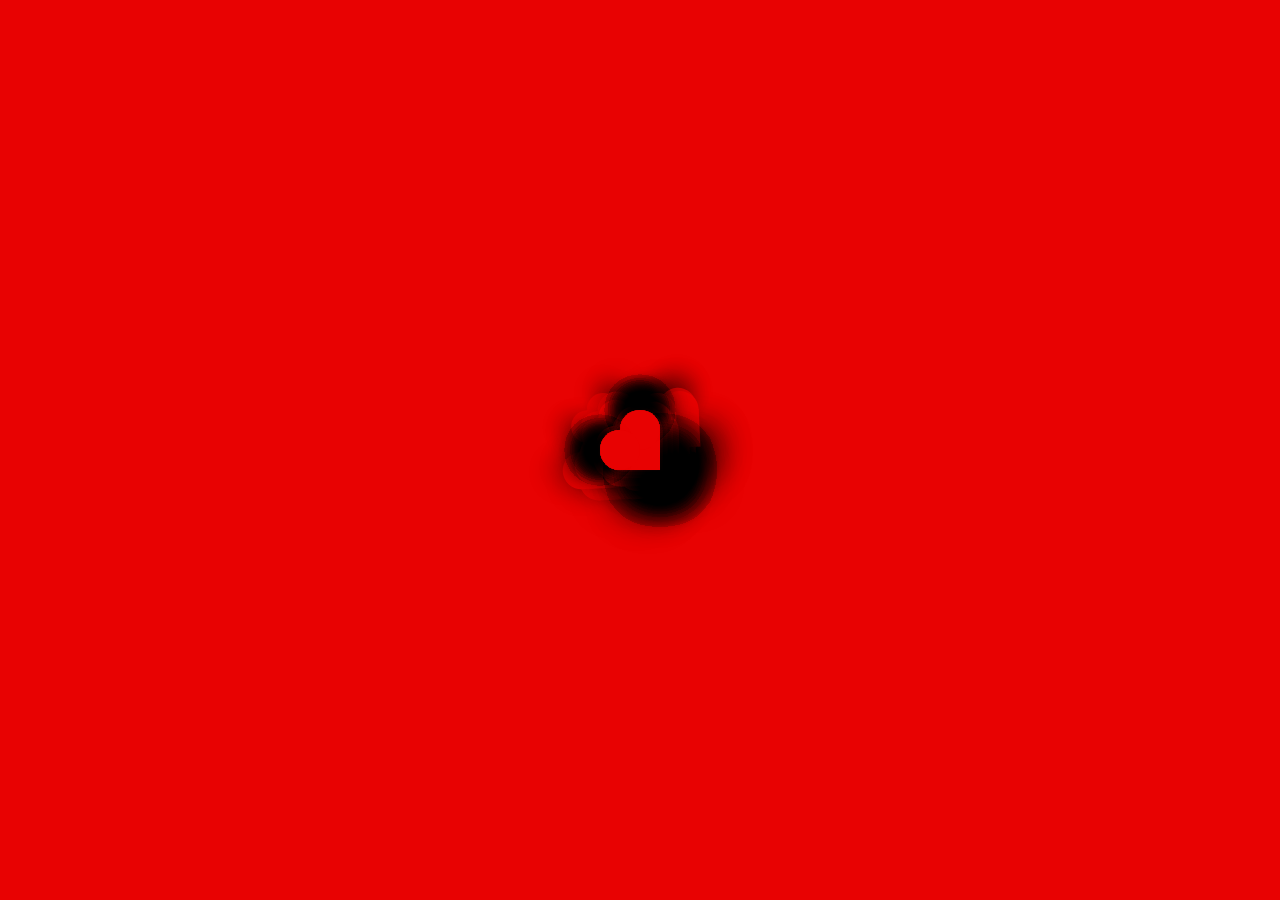
<file: index.html>
<!doctype html>
<html>
    <head>
        <meta charset="utf-8">
        <title>Animated Heart Background | AnimeJS</title>
        <link rel="stylesheet" href="style.css">
    </head>
    <body>
        <div class="container">
            <div class="heart"></div>
        </div>
        <script src="anime.min.js"></script>
        <script>
            const container = document.querySelector('.container');
            for (var i = 1; i <= 100; i++) {
                const hearts = document.createElement('div');
                hearts.classList.add('heart');
                container.appendChild(hearts);

            }
            function animateHearts() {
                anime({
                    targets: '.heart',
                    translateX: function() {
                        return anime.random(-700, 700);
                    },
                    translateY: function() {
                        return anime.random(-500, 500);
                    },
                    rotate: 45,
                    scale: function() {
                        return anime.random(1, 5);
                    },
                    easing: 'easeInOutBack',
                    duration: 3000,
                    delay: anime.stagger(10),
                    complete: animateHearts,
                })
            }

            animateHearts()
        </script>
    </body>
</html>
</file>
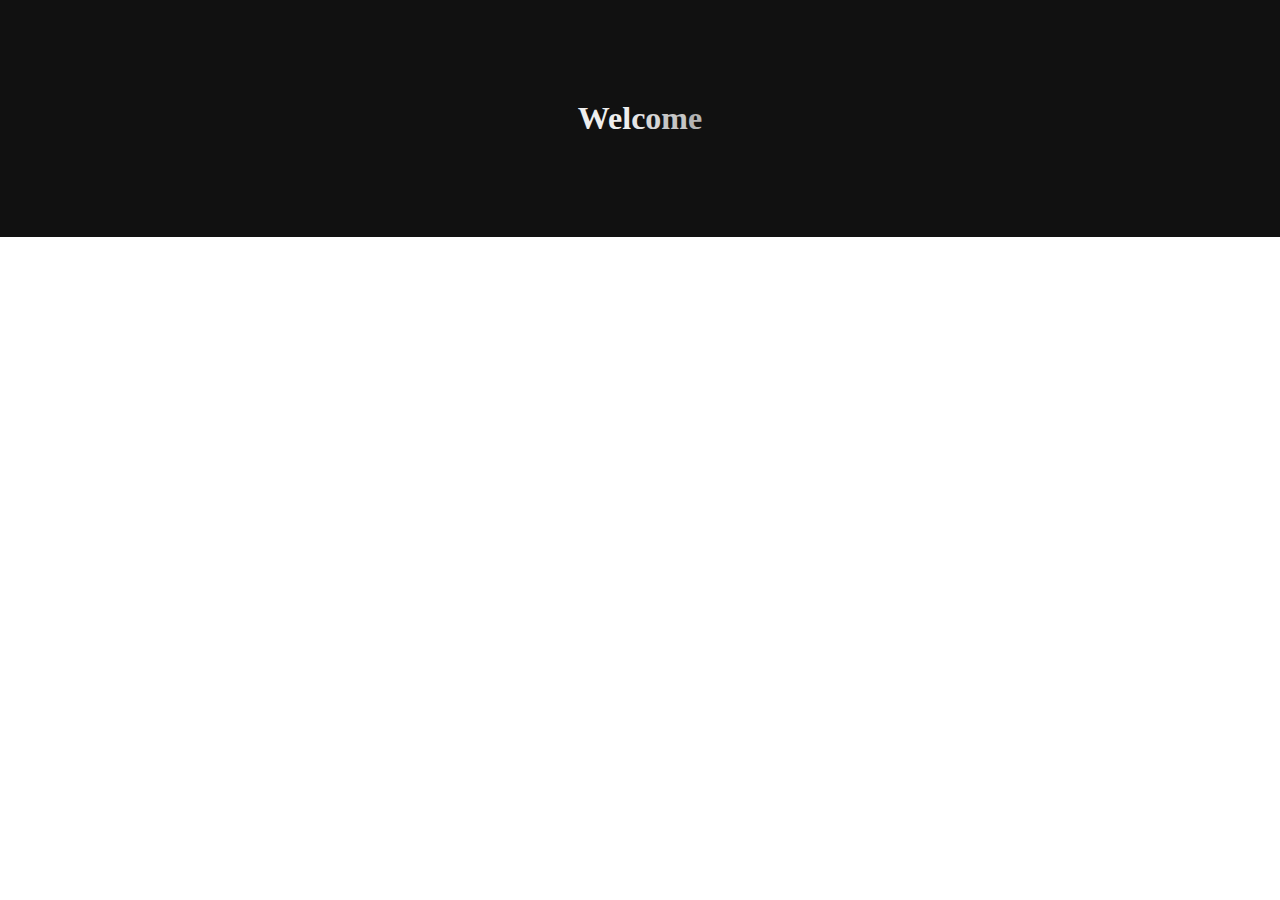
<file: How to Create Text Animations using anime.js project.html>
<!doctype html>
<html>
    <head>
        <meta charset="utf-8">
        <title>How to Create Text Animations using anime.js</title>
        <link rel="stylesheet" href="textanimation.css">
    </head>
    <body>
        <div class="header">
            <h1>Welcome</h1>
        </div>
        <script src="anime.min.js"></script>
        <script>
            let header = document.querySelector(".header h1");
            header.innerHTML = header.innerText.split("").map(function(char){
                if(char == " "){
                    char = "&nbsp;";
                }
                return "<span>"+char+"</span>";
            }).join("");

            anime.timeline({loop:false})
            .add({
                targets:".header h1 span",
                //translateY:["50px",0],
                scale:[5,1],
                duration: 4500,
                opacity:[0,1],
                delay:function(element,i){
                    return i*50;
                }
            })
        </script>
    </body>
</html>
</file>
<file: style.css>
*{
    margin: 0;
    padding: 0;
    box-sizing: border-box;
}

.container{
    position: absolute;
    top: 0;
    left: 0;
    width: 100%;
    height: 100vh;
    display: flex;
    justify-content: center;
    align-items: center;
    background: #e80202;
    overflow: hidden;
}
.heart{
    position: absolute;
    width: 40px;
    height: 40px;
    background: #e80202;
    transform: rotate(45deg);
    box-shadow: 20px 20px 40px rgba(0, 0, 0, 0.2);
}
.heart::before{
    content: '';
    position: absolute;
    top: -50%;
    left: 0;
    width: 100%;
    height: 100%;
    background: #e80202;
    border-radius: 50%;
    box-shadow: 0 -20px 20px rgba(0, 0, 0, 0.1);
}
.heart::after{
    content: '';
    position: absolute;
    top: 0;
    left: -50%;
    width: 100%;
    height: 100%;
    background: #e80202;
    border-radius: 50%;
    box-shadow: -20px 0 20px rgba(0, 0, 0, 0.1);
}
</file>
<file: textanimation.css>
*{
    margin: 0px;
}
.header{
    width: 100%;
    background: #111;
    padding: 100px 0px;
    text-align: center;
}
.header h1{
    color: #eee;
    font-family: "Raleway";
}
</file>
